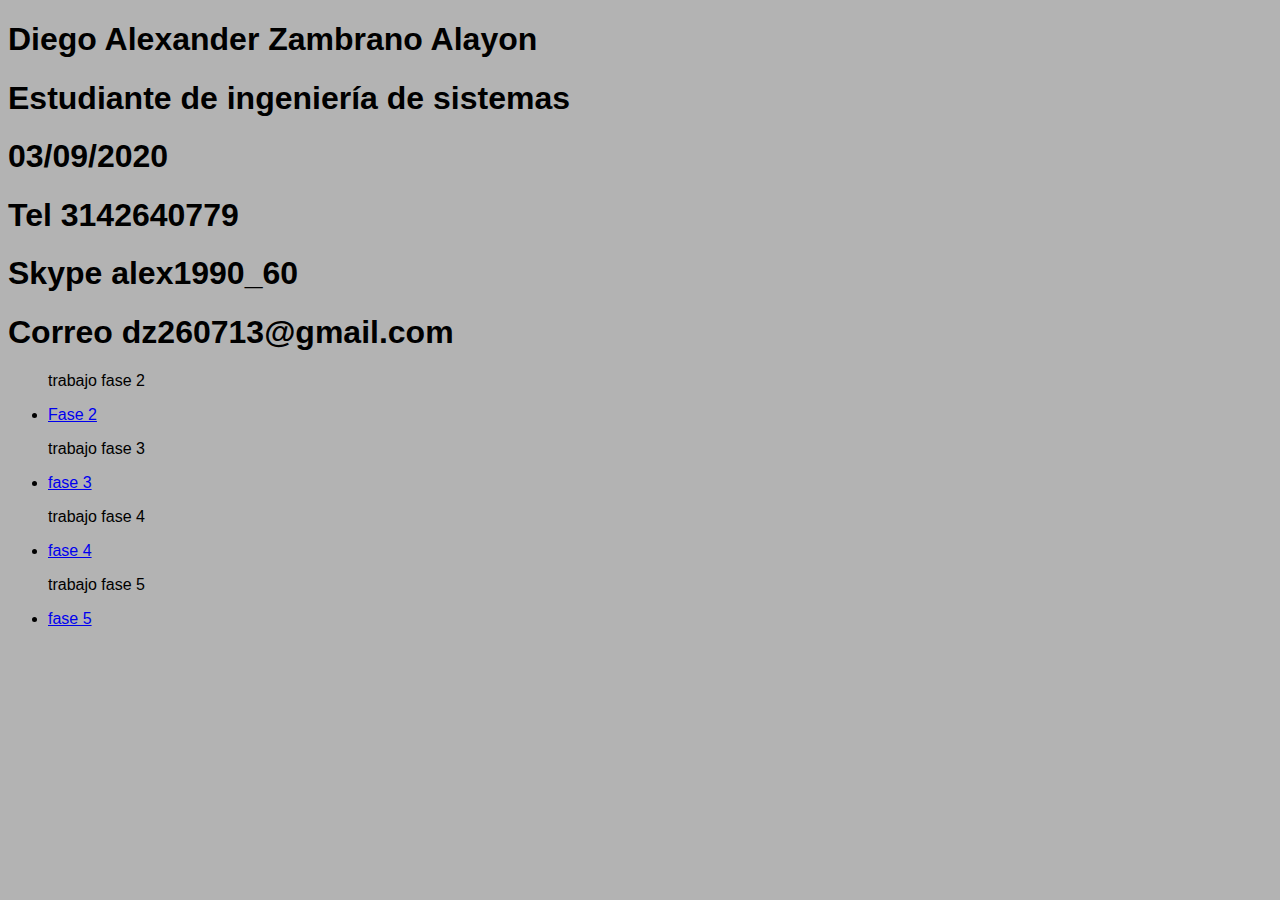
<file: index.html>
<!DOCTYPE html>
<html lang="es">
<head>
    <meta charset="UTF-8">
    <meta name="viewport" content="width=device-width, initial-scale=1.0">
    <title>OVI Diseño De Sitios Web</title>
    <link rel="stylesheet" href="estilo_pag.css">
</head>
<body>

   <h1>Diego Alexander Zambrano Alayon </h1>
    <h1>Estudiante de ingeniería de sistemas</h1>
    <h1>03/09/2020</h1>
    <h1>Tel 3142640779 </h1>
    <h1>Skype alex1990_60 </h1>    
    <h1>Correo dz260713@gmail.com</h1>
    <nav>
        <ul>
            <p>trabajo fase 2</p>
            <li><a href="planing.html">Fase 2</a></li>
            <p>trabajo fase 3</p>
            <li><a href="inicio_pag.html">fase 3</a></li>
            <p>trabajo fase 4</p>
            <li><a href="inicio_pag.html">fase 4</a></li>
            <p>trabajo fase 5</p>
            <li><a href="inicio_pag.html">fase 5</a></li>
        </ul>
    </nav>
    
</html>
</file>
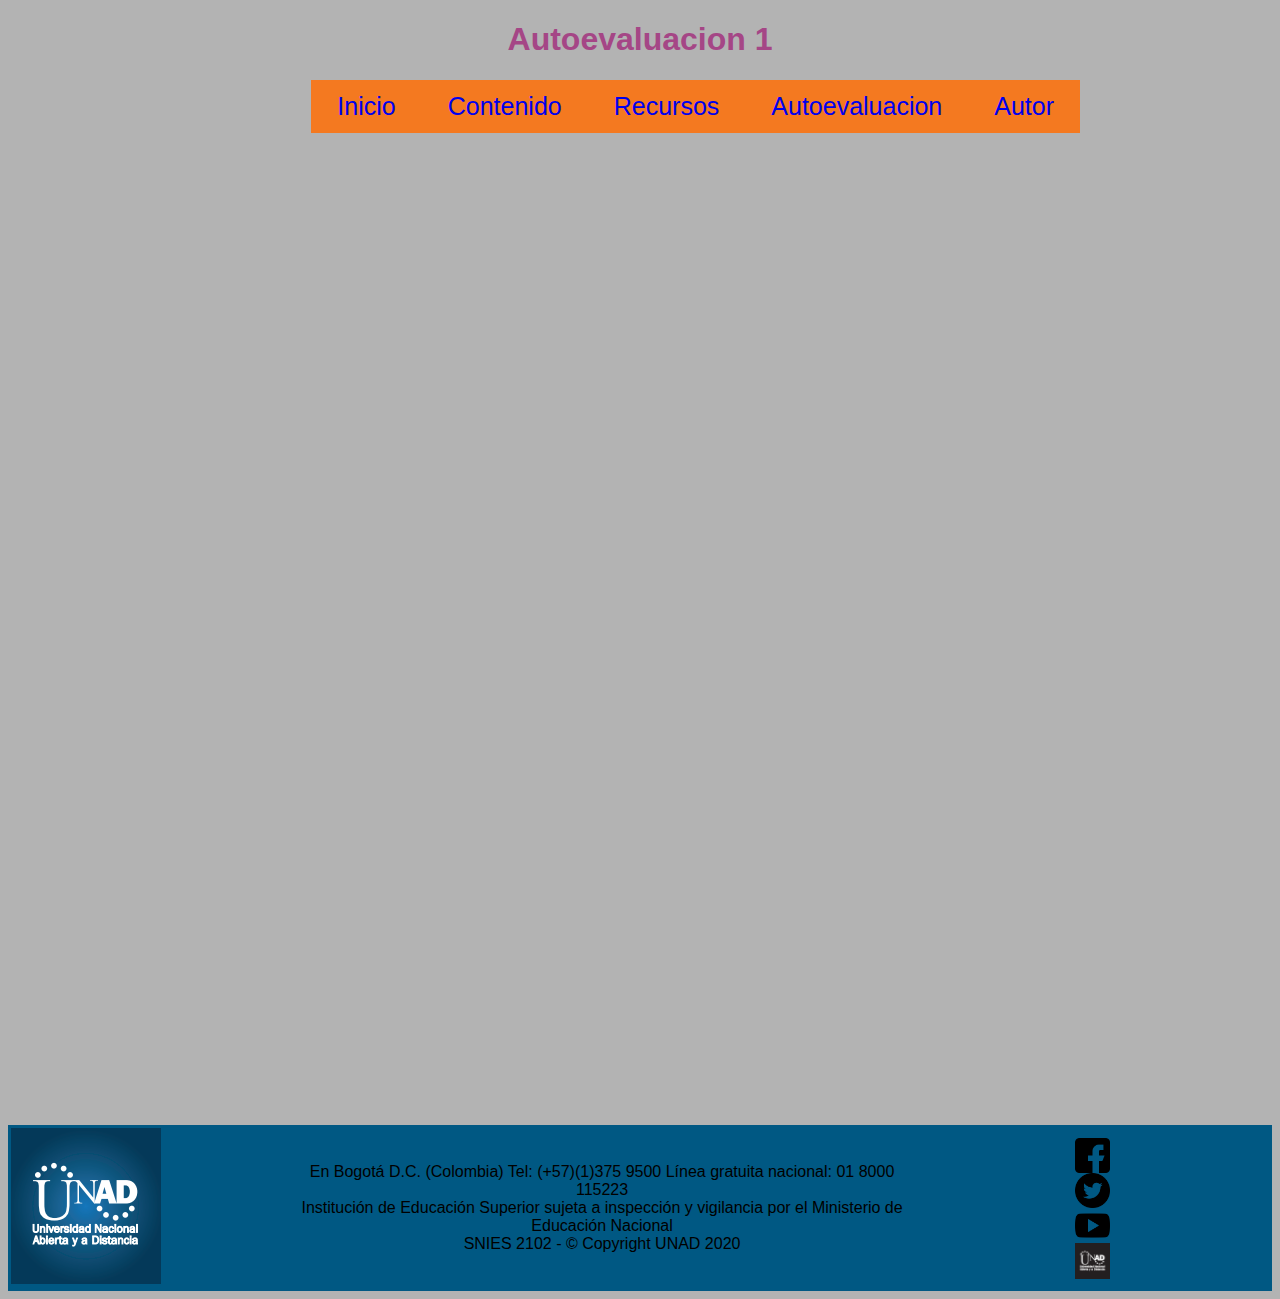
<file: autoevaluacion_1.html>
<!DOCTYPE html>
<html lang="es">
<head>
    <meta charset="UTF-8">
    <meta name="viewport" content="width=device-width, initial-scale=1.0">
    <title>Document</title>
    <link rel="stylesheet" href="estilo_pag.css">
</head>
<body>
    <h1 class="titulo">Autoevaluacion 1</h1>
    <div id="menu" >
        <ul class="menu">
            
              <li id= item class="menu"> <a href="inicio_pag.html">Inicio</a></li>
              <li id= item class="menu" >  <a href="#">Contenido</a>
            <ul id="menu_des">
                <li><a href="conceptos_css.html">CSS</a></li>
                <li><a href="conceptos_display.html">Display</a></li>
            </ul>
            </li>
              <li id= item class="menu" >   <a href="#">Recursos</a>
              <ul id="menu_des">
                <li><a href="recursos_css.html">CSS</a></li>
                <li><a href="recursos_display.html">Display</a></li>
            </ul>
        </li>
              <li id= item class="menu" >  <a href="#">Autoevaluacion</a>
              <ul id="menu_des">
                <li><a href="autoevaluacion_1.html">Autoevaluacion</a></li>
                <li><a href="autoevaluacion_2.html">Autoevaluacion 2</a></li>
                <li><a href="evaluación_sitio.html">Evaluación Sitio</a></li>
            </ul>
        </li>
              <li id= item class="menu" >  <a href="Autor.html">Autor</a></li>
            
        </ul>
    </div>
     
    <br><br><b></b><br><br><br><br><br><br><br><br>
    <iframe width="795" height="690" frameborder="0" src="https://es.educaplay.com/juego/7702830-conocimientos_css_y_display.html"></iframe>
    <br><br><br><br><br><br><br>
    <footer style="background: #005883;"width=100%; height=50px; bottom=0; position=fixed;>
        <div>
            <table>
                <tr>
                <td>
             <img src="imagenes/Captura.PNG" alt="">
                </td>
                <td>
             <p class="foter_"> En Bogotá D.C. (Colombia) Tel: (+57)(1)375 9500  Línea gratuita nacional: 01 8000 115223
                 <br>
                Institución de Educación Superior sujeta a inspección y vigilancia por el Ministerio de Educación Nacional
                <br>
                SNIES 2102 - © Copyright UNAD 2020 </p>
                </td>
                <td class="foter_">
                    <a href="https://www.facebook.com/UniversidadUNAD"target="_blank" > <img src="imagenes/facebook.png" class="iconos" alt=""> </a>
                    <a href="https://twitter.com/UniversidadUNAD"target="_blank" > <img src="imagenes/gorjeo.png" class="iconos" alt=""> </a>
                    <a href="https://www.youtube.com/c/universidadunadTvUnadVirtual"target="_blank" > <img src="imagenes/youtube.png" class="iconos" alt=""> </a>
                    <a href="https://www.unad.edu.co/" target="_blank"> <img src="imagenes/sitio web.PNG" class="iconos" alt=""> </a>
                </td>
                </tr>
            </table>
            </div>
        </footer>  
</body>
</html>
</file>
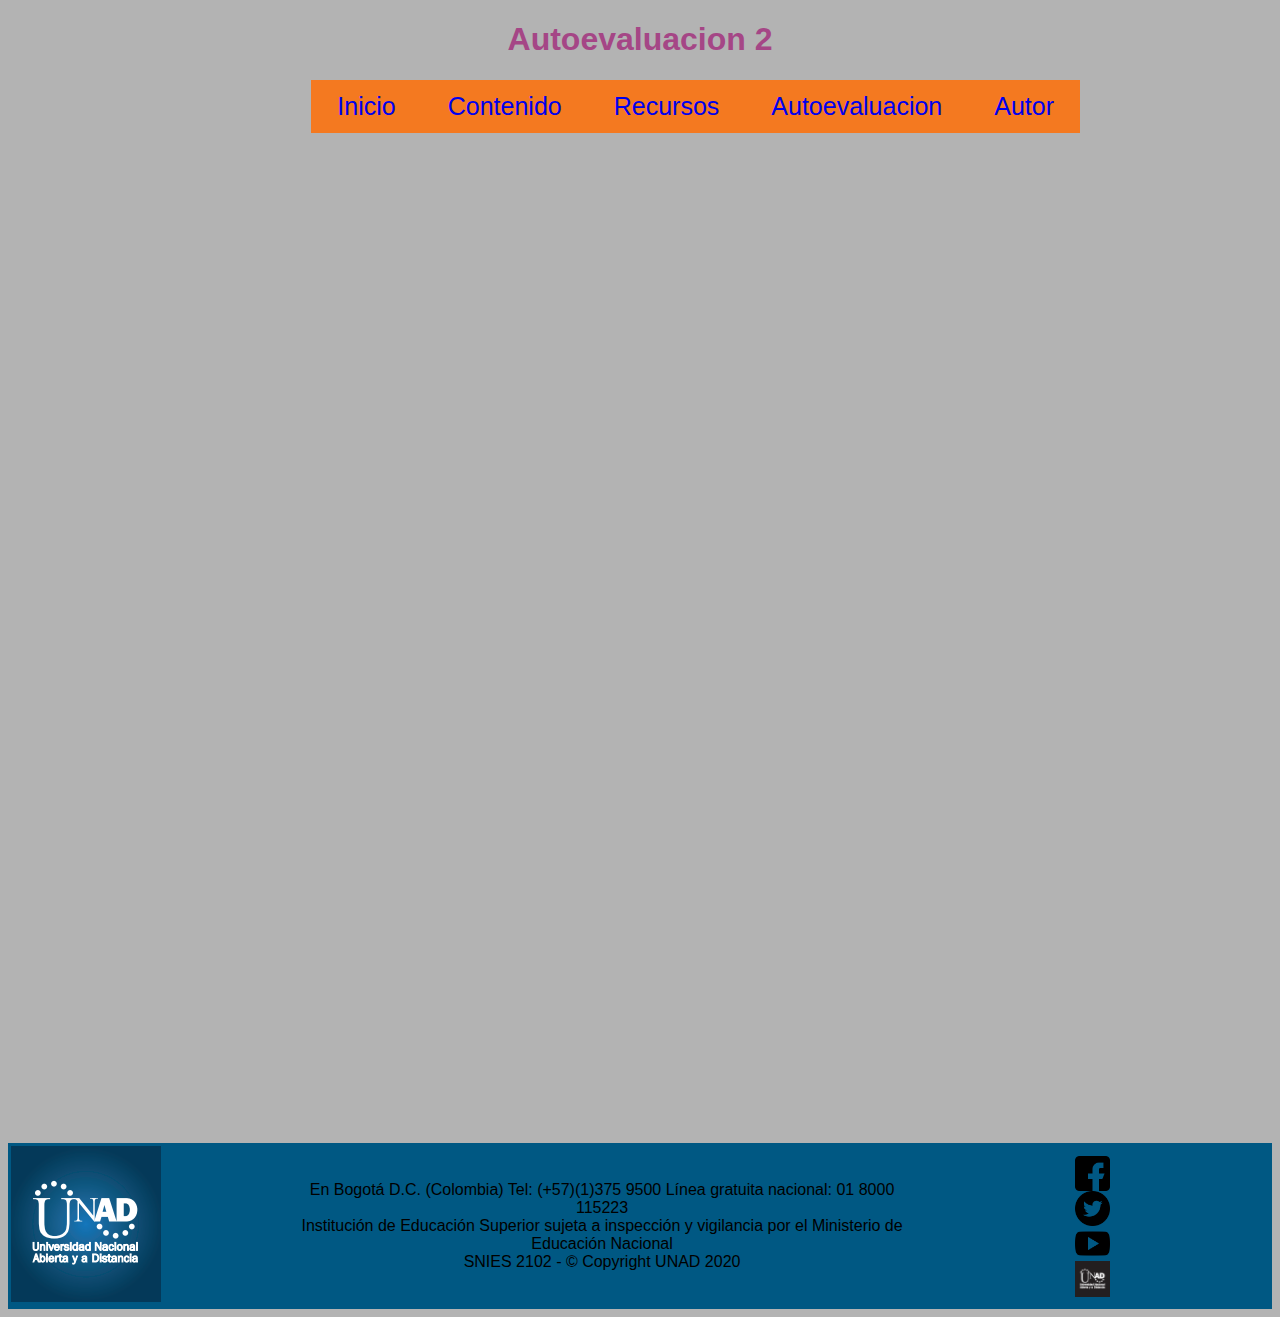
<file: autoevaluacion_2.html>
<!DOCTYPE html>
<html lang="es">
<head>
    <meta charset="UTF-8">
    <meta name="viewport" content="width=device-width, initial-scale=1.0">
    <title>Document</title>
    <link rel="stylesheet" href="estilo_pag.css">
</head>
<body>
    <h1 class="titulo">Autoevaluacion 2</h1>
    <div id="menu" >
        <ul class="menu">
            
              <li id= item class="menu"> <a href="inicio_pag.html">Inicio</a></li>
              <li id= item class="menu" >  <a href="#">Contenido</a>
            <ul id="menu_des">
                <li><a href="conceptos_css.html">CSS</a></li>
                <li><a href="conceptos_display.html">Display</a></li>
            </ul>
            </li>
              <li id= item class="menu" >   <a href="#">Recursos</a>
              <ul id="menu_des">
                <li><a href="recursos_css.html">CSS</a></li>
                <li><a href="recursos_display.html">Display</a></li>
            </ul>
        </li>
              <li id= item class="menu" >  <a href="#">Autoevaluacion</a>
              <ul id="menu_des">
                <li><a href="autoevaluacion_1.html">Autoevaluacion</a></li>
                <li><a href="autoevaluacion_2.html">Autoevaluacion 2</a></li>
                <li><a href="evaluación_sitio.html">Evaluación Sitio</a></li>
            </ul>
        </li>
              <li id= item class="menu" >  <a href="Autor.html">Autor</a></li>
            
        </ul>
    </div> <br><br><br><br><br><br><br><br><br><br><br>
 
 
    <iframe width="795" height="690" frameborder="0" src="https://es.educaplay.com/juego/7701232-conocimientos_css_y_display.html"></iframe>
 
    
<br><br><b></b><br><br><br><br><br>
<footer style="background: #005883;"width=100%; height=50px; bottom=0; position=fixed;>
    <div>
        <table>
            <tr>
            <td>
         <img src="imagenes/Captura.PNG" alt="">
            </td>
            <td>
         <p class="foter_"> En Bogotá D.C. (Colombia) Tel: (+57)(1)375 9500  Línea gratuita nacional: 01 8000 115223
             <br>
            Institución de Educación Superior sujeta a inspección y vigilancia por el Ministerio de Educación Nacional
            <br>
            SNIES 2102 - © Copyright UNAD 2020 </p>
            </td>
            <td class="foter_">
                <a href="https://www.facebook.com/UniversidadUNAD"target="_blank" > <img src="imagenes/facebook.png" class="iconos" alt=""> </a>
                <a href="https://twitter.com/UniversidadUNAD"target="_blank" > <img src="imagenes/gorjeo.png" class="iconos" alt=""> </a>
                <a href="https://www.youtube.com/c/universidadunadTvUnadVirtual"target="_blank" > <img src="imagenes/youtube.png" class="iconos" alt=""> </a>
                <a href="https://www.unad.edu.co/ "target="_blank" > <img src="imagenes/sitio web.PNG" class="iconos" alt=""> </a>
            </td>
            </tr>
        </table>
        </div>
    </footer>  
</body>
</html>
</file>
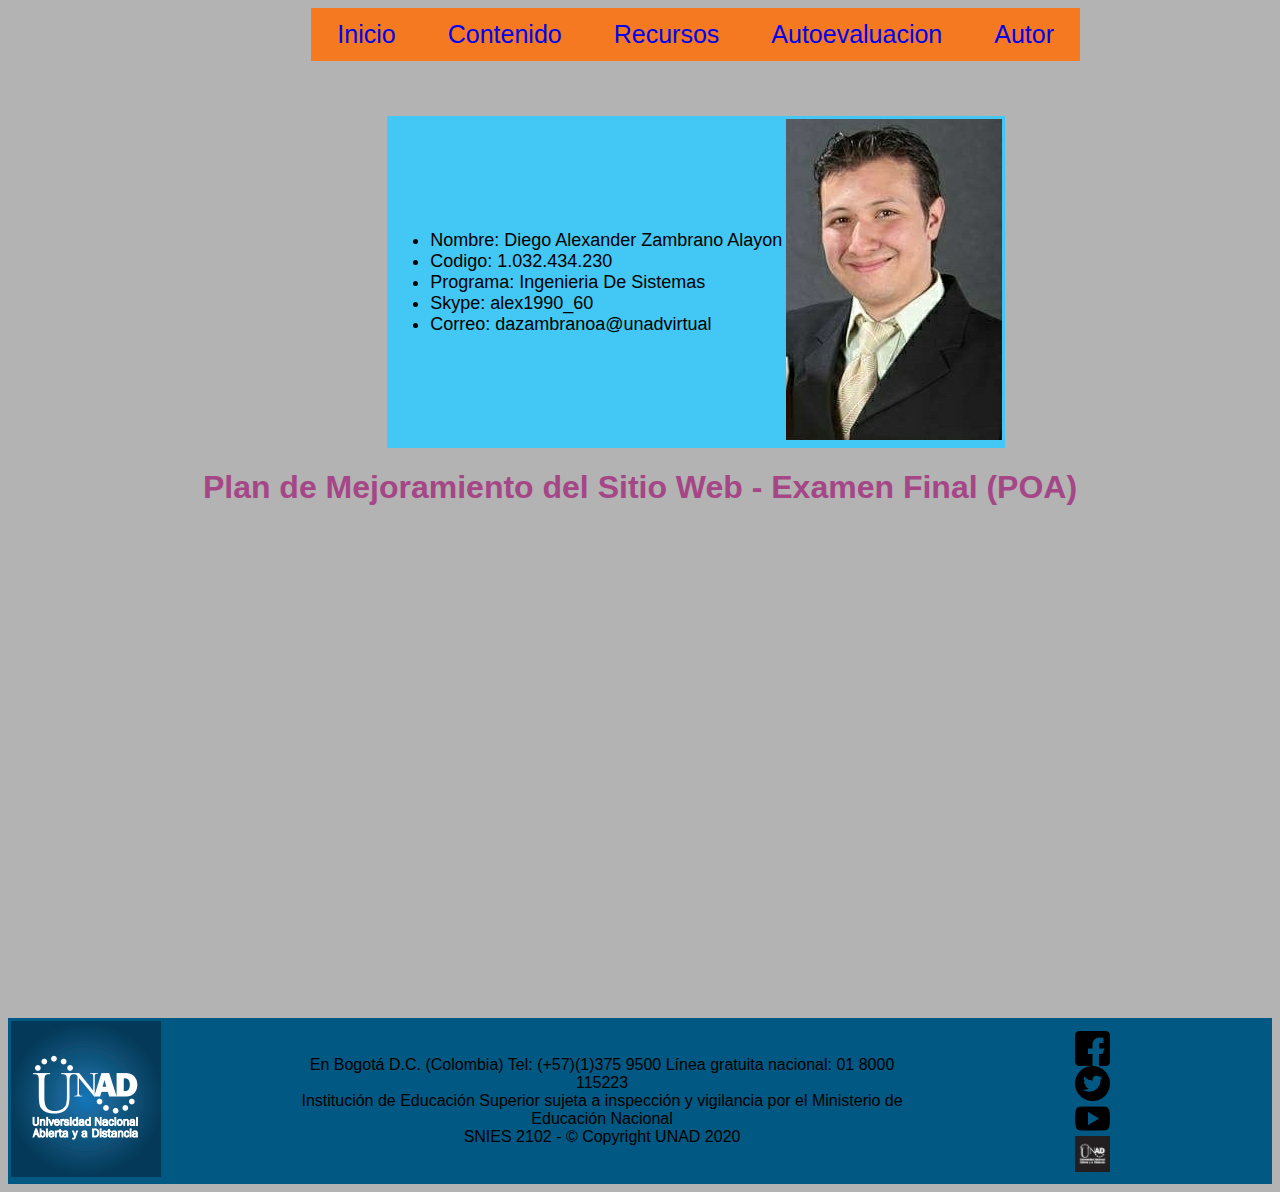
<file: Autor.html>
<!DOCTYPE html>
<html lang="es">
<head>
    <meta charset="UTF-8">
    <meta name="viewport" content="width=device-width, initial-scale=1.0">
    <title>Document</title>
    <link rel="stylesheet" href="estilo_pag.css">
</head>
<body>
    <div id="menu" >
        <ul class="menu">
            
              <li id= item class="menu"> <a href="inicio_pag.html">Inicio</a></li>
              <li id= item class="menu" >  <a href="#">Contenido</a>
            <ul id="menu_des">
                <li><a href="conceptos_css.html">CSS</a></li>
                <li><a href="conceptos_display.html">Display</a></li>
            </ul>
            </li>
              <li id= item class="menu" >   <a href="#">Recursos</a>
              <ul id="menu_des">
                <li><a href="recursos_css.html">CSS</a></li>
                <li><a href="recursos_display.html">Display</a></li>
            </ul>
        </li>
              <li id= item class="menu" >  <a href="#">Autoevaluacion</a>
              <ul id="menu_des">
                <li><a href="autoevaluacion_1.html">Autoevaluacion</a></li>
                <li><a href="autoevaluacion_2.html">Autoevaluacion 2</a></li>
                <li><a href="evaluación_sitio.html">Evaluación Sitio</a></li>
            </ul>
        </li>
              <li id= item class="menu" >  <a href="Autor.html">Autor</a></li>
            
        </ul>
    </div>
    <br><br><br><br><br><br>
    <table class="autor_">
        <tr>
            <td >
                <ul>
                <li>Nombre: Diego Alexander Zambrano Alayon</li>
                <li>Codigo: 1.032.434.230</li>
                <li>Programa: Ingenieria De Sistemas</li>
                <li>Skype: alex1990_60</li>
                <li>Correo: dazambranoa@unadvirtual</li>
                </ul>
            </td>
            <td style="margin: 10%;">
                <img src="imagenes/IMG_20170831_184248.jpg" alt="">
            </td>
        </tr>
    </table>
    <div>
        <h1 class="titulo">Plan de Mejoramiento del Sitio Web - Examen Final (POA)        </h1>
        <iframe width="560" height="315" src="https://www.youtube.com/embed/1MTJbFS1qys" frameborder="0" allow="accelerometer; autoplay; clipboard-write; encrypted-media; gyroscope; picture-in-picture" allowfullscreen></iframe>
    </div>
    <br>
    <br>
    <br>
    <br>
    <br>
    <br>
    <footer style="background: #005883;"width=100%; height=50px; bottom=0; position=fixed;>
        <div>
            <table>
                <tr>
                <td>
             <img src="imagenes/Captura.PNG" alt="">
                </td>
                <td>
             <p class="foter_"> En Bogotá D.C. (Colombia) Tel: (+57)(1)375 9500  Línea gratuita nacional: 01 8000 115223
                 <br>
                Institución de Educación Superior sujeta a inspección y vigilancia por el Ministerio de Educación Nacional
                <br>
                SNIES 2102 - © Copyright UNAD 2020 </p>
                </td>
                <td class="foter_">
                    <a href="https://www.facebook.com/UniversidadUNAD" target="_blank" > <img src="imagenes/facebook.png" class="iconos" alt=""> </a>
                    <a href="https://twitter.com/UniversidadUNAD"target="_blank" > <img src="imagenes/gorjeo.png" class="iconos" alt=""> </a>
                    <a href="https://www.youtube.com/c/universidadunadTvUnadVirtual"target="_blank" > <img src="imagenes/youtube.png" class="iconos" alt=""> </a>
                    <a href="https://www.unad.edu.co/"target="_blank" > <img src="imagenes/sitio web.PNG" class="iconos" alt=""> </a>
                </td>
                </tr>
            </table>
            </div>
        </footer>  
    </body>
</html>
</file>
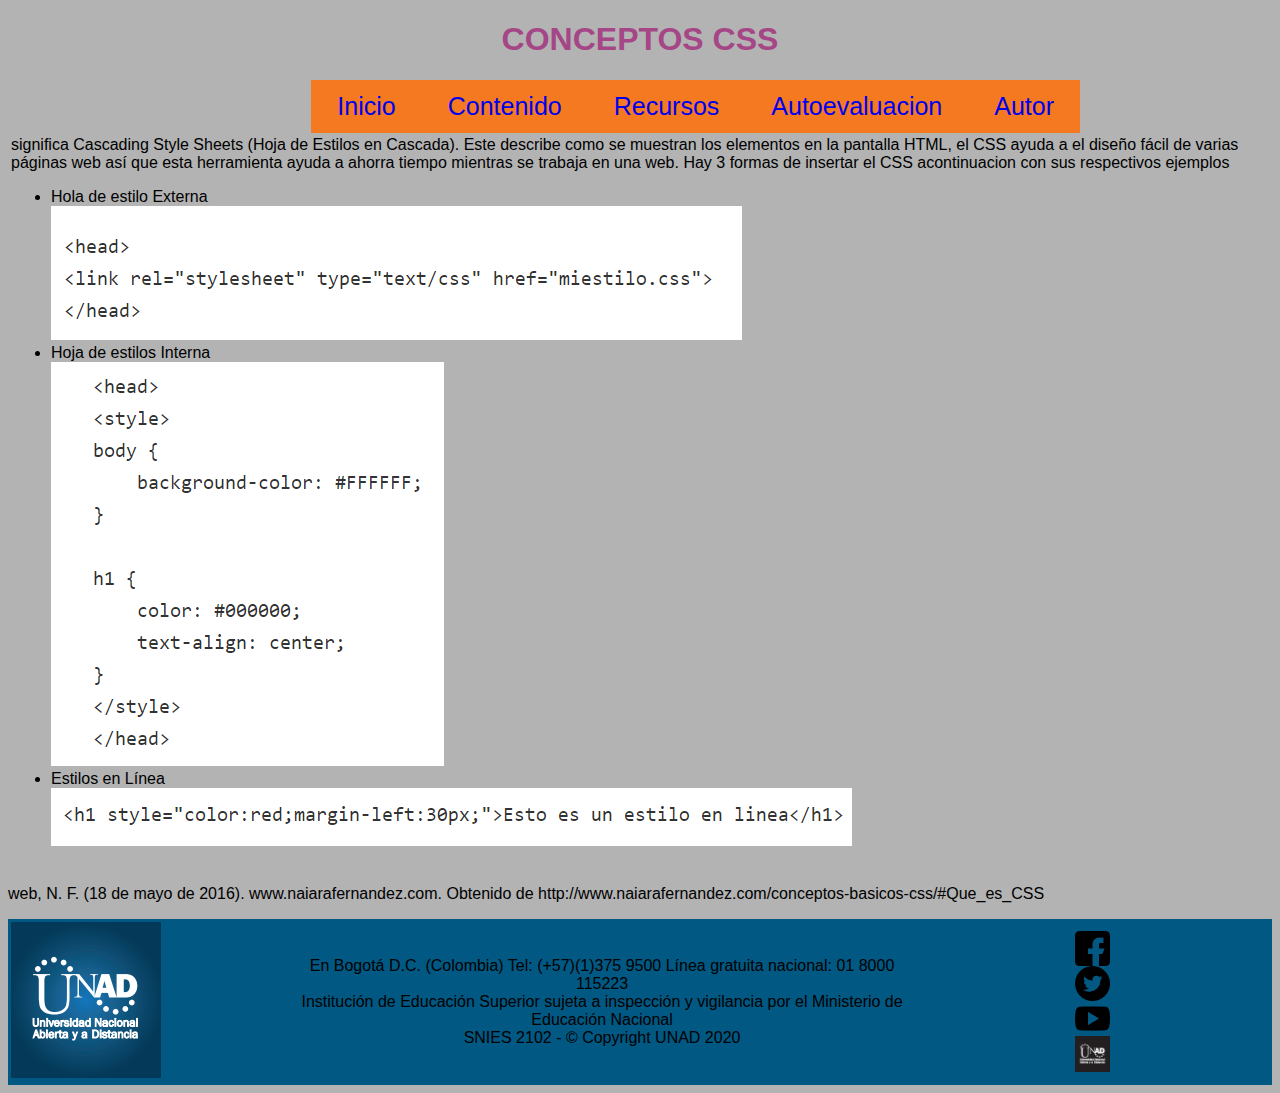
<file: conceptos_css.html>
<!DOCTYPE html>
<html lang="es">
<head>
    <meta charset="UTF-8">
    <meta name="viewport" content="width=device-width, initial-scale=1.0">
    <title>Document</title>
    <link rel="stylesheet" href="estilo_pag.css">    
</head>
<body>
    <h1 class="titulo">CONCEPTOS CSS</h1>
    
    <div id="menu" >
        <ul class="menu">
            
              <li id= item class="menu"> <a href="inicio_pag.html">Inicio</a></li>
              <li id= item class="menu" >  <a href="#">Contenido</a>
            <ul id="menu_des">
                <li><a href="conceptos_css.html">CSS</a></li>
                <li><a href="conceptos_display.html">Display</a></li>
            </ul>
            </li>
              <li id= item class="menu" >   <a href="#">Recursos</a>
              <ul id="menu_des">
                <li><a href="recursos_css.html">CSS</a></li>
                <li><a href="recursos_display.html">Display</a></li>
            </ul>
        </li>
              <li id= item class="menu" >  <a href="#">Autoevaluacion</a>
              <ul id="menu_des">
                <li><a href="autoevaluacion_1.html">Autoevaluacion</a></li>
                <li><a href="autoevaluacion_2.html">Autoevaluacion 2</a></li>
                <li><a href="evaluación_sitio.html">Evaluación Sitio</a></li>
            </ul>
        </li>
              <li id= item class="menu" >  <a href="Autor.html">Autor</a></li>
            
        </ul>
    </div>
    
    <br>
    <table>
        <tr>
            <td>significa Cascading Style Sheets (Hoja de Estilos en Cascada). Este describe como se muestran los elementos en la pantalla HTML, el CSS ayuda a el diseño fácil de varias páginas web así que esta herramienta ayuda a ahorra tiempo mientras se trabaja en una web.
                Hay 3 formas de insertar el CSS acontinuacion con sus respectivos ejemplos
                <ul>
                <li> Hola de estilo Externa
                    <br>
                <img src="imagenes/externa.PNG" alt=""> </li> 
                <li>Hoja de estilos Interna
                    <br>
                    <img src="imagenes/estilo interna.PNG" alt="">
                </li> 
                <li> Estilos en Línea
                    <br>
                    <img src="imagenes/estilo en linea.PNG" alt="">
                </li>
                </ul> 
                </td>
            </tr>
    </table>
    <p>web, N. F. (18 de mayo de 2016). www.naiarafernandez.com. Obtenido de http://www.naiarafernandez.com/conceptos-basicos-css/#Que_es_CSS

    </p>
    <footer style="background: #005883;"width=100%; height=50px; bottom=0; position=fixed;>
        <div>
            <table>
                <tr>
                <td>
             <img src="imagenes/Captura.PNG" alt="">
                </td>
                <td>
             <p class="foter_"> En Bogotá D.C. (Colombia) Tel: (+57)(1)375 9500  Línea gratuita nacional: 01 8000 115223
                 <br>
                Institución de Educación Superior sujeta a inspección y vigilancia por el Ministerio de Educación Nacional
                <br>
                SNIES 2102 - © Copyright UNAD 2020 </p>
                </td>
                <td class="foter_">
                    <a href="https://www.facebook.com/UniversidadUNAD"target="_blank" > <img src="imagenes/facebook.png" class="iconos" alt=""> </a>
                    <a href="https://twitter.com/UniversidadUNAD"target="_blank" > <img src="imagenes/gorjeo.png" class="iconos" alt=""> </a>
                    <a href="https://www.youtube.com/c/universidadunadTvUnadVirtual"target="_blank" > <img src="imagenes/youtube.png" class="iconos" alt=""> </a>
                    <a href="https://www.unad.edu.co/"target="_blank" > <img src="imagenes/sitio web.PNG" class="iconos" alt=""> </a>
                </td>
                </tr>
            </table>
            </div>
        </footer>  
    
</body>
</html>
</file>
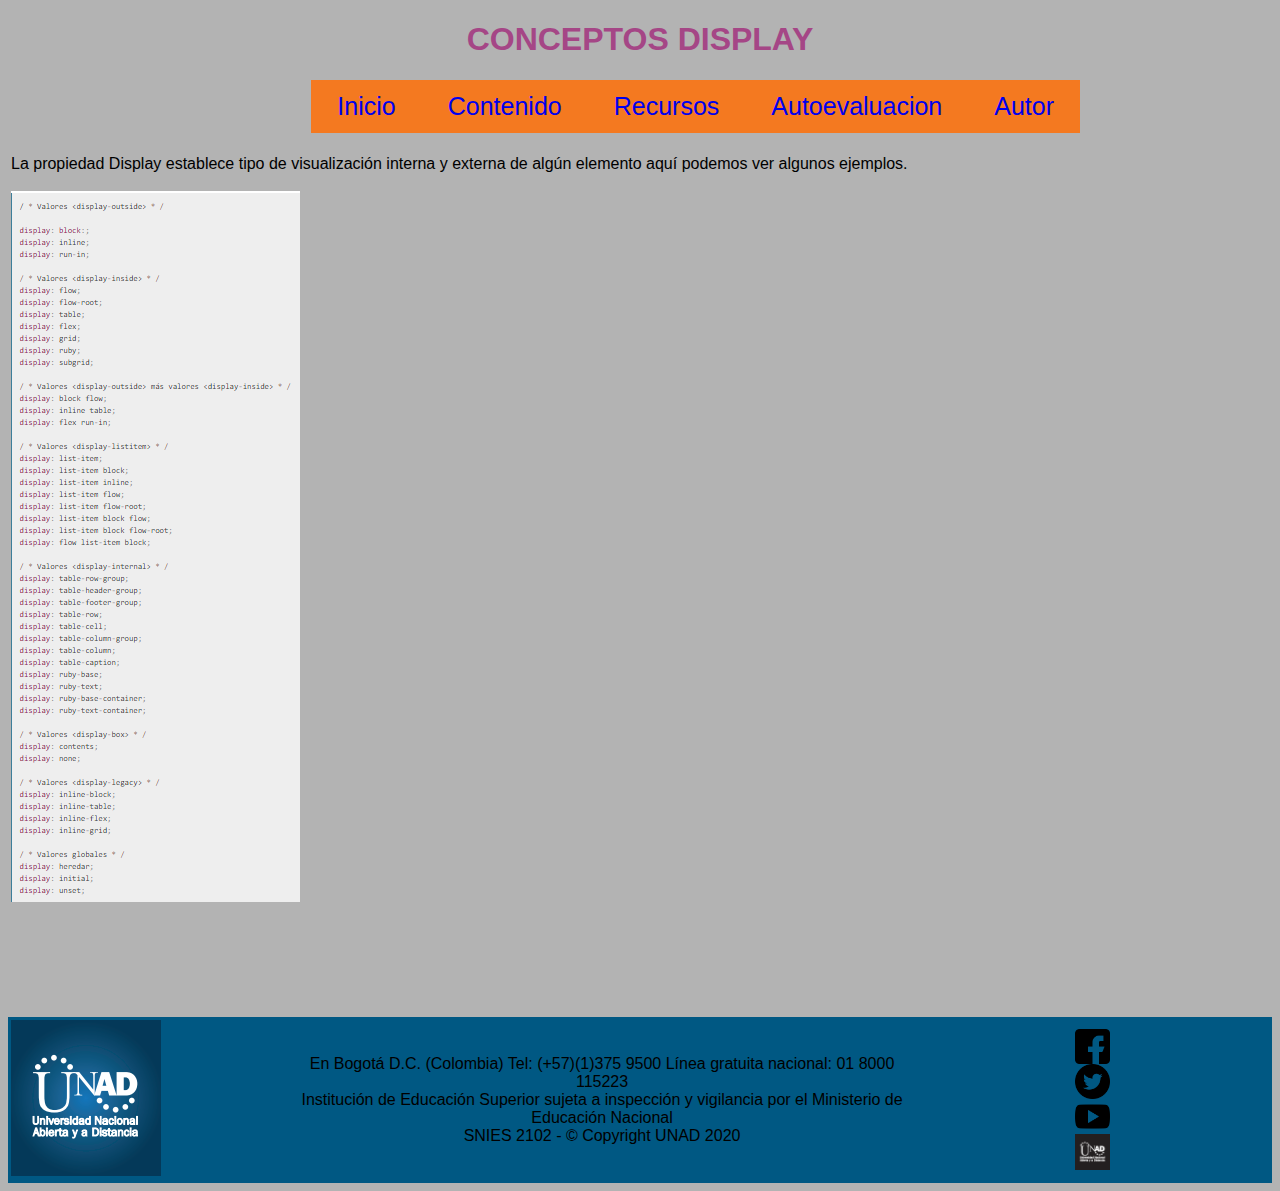
<file: conceptos_display.html>
<!DOCTYPE html>
<html lang="es">
<head>
    <meta charset="UTF-8">
    <meta name="viewport" content="width=device-width, initial-scale=1.0">
    <title>Document</title>
    <link rel="stylesheet" href="estilo_pag.css">
</head>
<body>
    <h1 class="titulo">CONCEPTOS DISPLAY</h1>
    <div id="menu" >
        <ul class="menu">
            
              <li id= item class="menu"> <a href="inicio_pag.html">Inicio</a></li>
              <li id= item class="menu" >  <a href="#">Contenido</a>
            <ul id="menu_des">
                <li><a href="conceptos_css.html">CSS</a></li>
                <li><a href="conceptos_display.html">Display</a></li>
            </ul>
            </li>
              <li id= item class="menu" >   <a href="#">Recursos</a>
              <ul id="menu_des">
                <li><a href="recursos_css.html">CSS</a></li>
                <li><a href="recursos_display.html">Display</a></li>
            </ul>
        </li>
              <li id= item class="menu" >  <a href="#">Autoevaluacion</a>
              <ul id="menu_des">
                <li><a href="autoevaluacion_1.html">Autoevaluacion</a></li>
                <li><a href="autoevaluacion_2.html">Autoevaluacion 2</a></li>
                <li><a href="evaluación_sitio.html">Evaluación Sitio</a></li>
            </ul>
        </li>
              <li id= item class="menu" >  <a href="Autor.html">Autor</a></li>
            
        </ul>
    </div>
    <br><br><br>
    <table>
        <tr>
            <td>
                La propiedad Display establece tipo de visualización interna y externa de algún elemento aquí podemos ver algunos ejemplos.
                <br>
                <br>

                <img src="imagenes/Captura display.PNG" alt="Valores Display">
                <br>
                
            </td>
            <br>      

        </tr>
    </table>
    <br>
    <br>
    <br>
    <br>
    <br>
    <br>
    <footer style="background: #005883;"width=100%; height=50px; bottom=0; position=fixed;>
        <div>
            <table>
                <tr>
                <td>
             <img src="imagenes/Captura.PNG" alt="">
                </td>
                <td>
             <p class="foter_"> En Bogotá D.C. (Colombia) Tel: (+57)(1)375 9500  Línea gratuita nacional: 01 8000 115223
                 <br>
                Institución de Educación Superior sujeta a inspección y vigilancia por el Ministerio de Educación Nacional
                <br>
                SNIES 2102 - © Copyright UNAD 2020 </p>
                </td>
                <td class="foter_">
                    <a href="https://www.facebook.com/UniversidadUNAD"target="_blank" > <img src="imagenes/facebook.png" class="iconos" alt=""> </a>
                    <a href="https://twitter.com/UniversidadUNAD"target="_blank" > <img src="imagenes/gorjeo.png" class="iconos" alt=""> </a>
                    <a href="https://www.youtube.com/c/universidadunadTvUnadVirtual"target="_blank" > <img src="imagenes/youtube.png" class="iconos" alt=""> </a>
                    <a href="https://www.unad.edu.co/"target="_blank" > <img src="imagenes/sitio web.PNG" class="iconos" alt=""> </a>
                </td>
                </tr>
            </table>
            </div>
        </footer>  
</body>
</html>
</file>
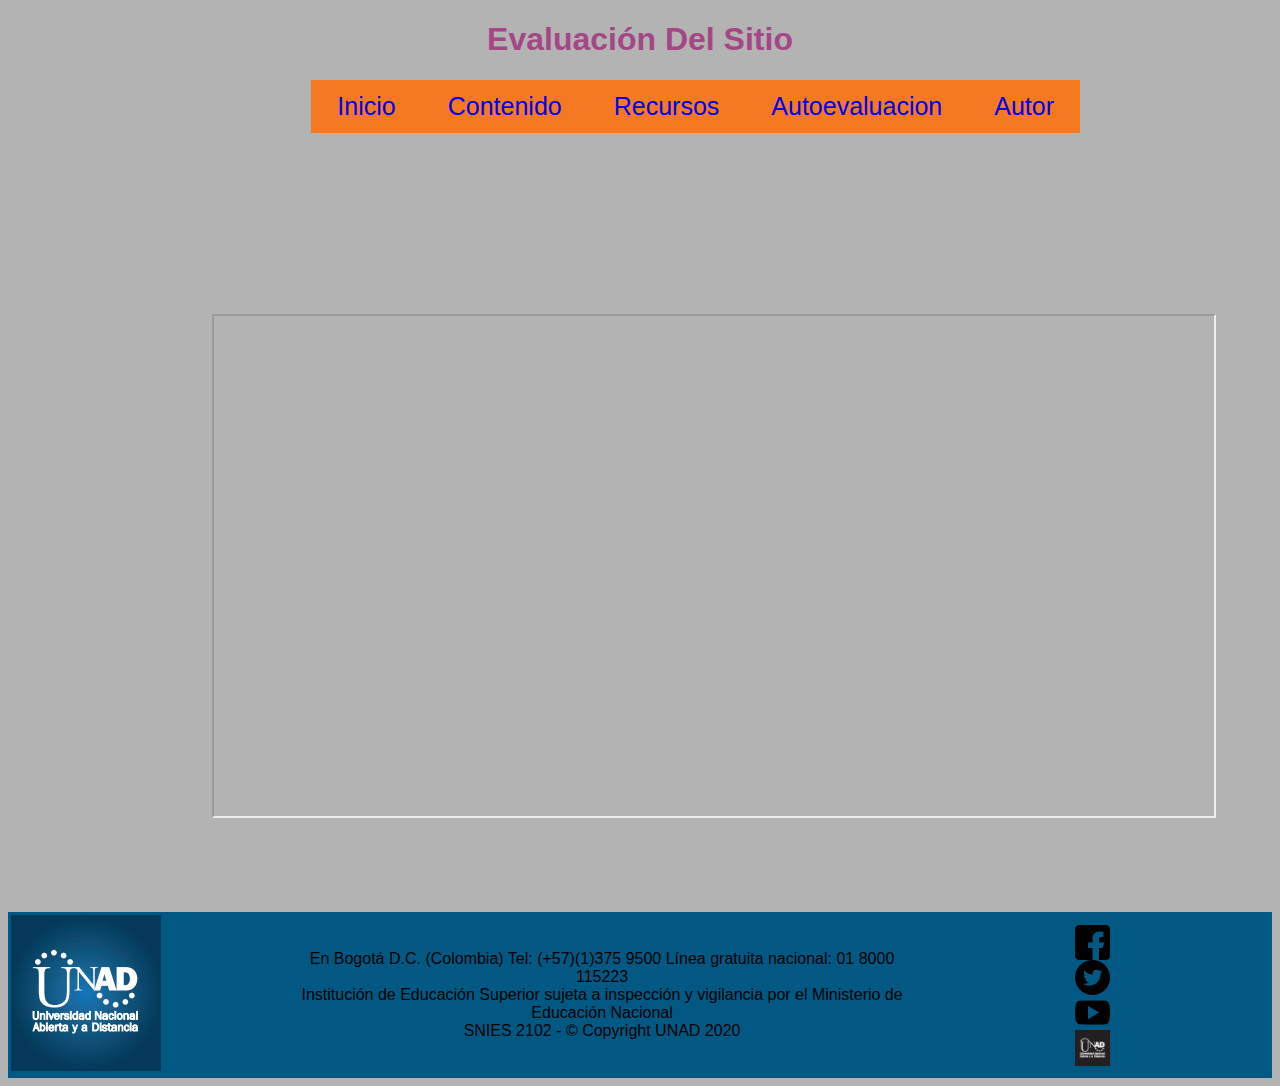
<file: evaluación_sitio.html>
<!DOCTYPE html>
<html lang="en">
<head>
    <meta charset="UTF-8">
    <meta name="viewport" content="width=device-width, initial-scale=1.0">
    <title>OVI Diseño De Sitios Web</title>
    <link rel="stylesheet" href="estilo_pag.css">
</head>
<body>
    <h1 class="titulo">Evaluación Del Sitio </h1> 
    <div id="menu" >
        <ul class="menu">
            
              <li id= item class="menu"> <a href="inicio_pag.html">Inicio</a></li>
              <li id= item class="menu" >  <a href="#">Contenido</a>
            <ul id="menu_des">
                <li><a href="conceptos_css.html">CSS</a></li>
                <li><a href="conceptos_display.html">Display</a></li>
            </ul>
            </li>
              <li id= item class="menu" >   <a href="#">Recursos</a>
              <ul id="menu_des">
                <li><a href="recursos_css.html">CSS</a></li>
                <li><a href="recursos_display.html">Display</a></li>
            </ul>
        </li>
              <li id= item class="menu" >  <a href="#">Autoevaluacion</a>
              <ul id="menu_des">
                <li><a href="autoevaluacion_1.html">Autoevaluacion</a></li>
                <li><a href="autoevaluacion_2.html">Autoevaluacion 2</a></li>
                <li><a href="evaluación_sitio.html">Evaluación Sitio</a></li>
            </ul>
        </li>
              <li id= item class="menu" >  <a href="Autor.html">Autor</a></li>
            
        </ul>
        <br>
        <br>
        <br>
        <br>
        <br>
        <br>
      
           
  
            <iframe class="pdfs" src="imagenes/Matriz-EvalSite_Diego_Zambrano.pdf" width="1000" height="500"  frameborder="1"></iframe>
    
       
      
        <br>
        <br>
        <br>
        <br>
        <br>
        <br>
    </div>
    <footer style="background: #005883;"width=100%; height=50px; bottom=0; position=fixed;>
        <div>
            <table>
                <tr>
                <td>
             <img src="imagenes/Captura.PNG" alt="">
                </td>
                <td>
             <p class="foter_"> En Bogotá D.C. (Colombia) Tel: (+57)(1)375 9500  Línea gratuita nacional: 01 8000 115223
                 <br>
                Institución de Educación Superior sujeta a inspección y vigilancia por el Ministerio de Educación Nacional
                <br>
                SNIES 2102 - © Copyright UNAD 2020 </p>
                </td>
                <td class="foter_">
                    <a href="https://www.facebook.com/UniversidadUNAD"target="_blank" > <img src="imagenes/facebook.png" class="iconos" alt=""> </a>
                    <a href="https://twitter.com/UniversidadUNAD"target="_blank" > <img src="imagenes/gorjeo.png" class="iconos" alt=""> </a>
                    <a href="https://www.youtube.com/c/universidadunadTvUnadVirtual"target="_blank" > <img src="imagenes/youtube.png" class="iconos" alt=""> </a>
                    <a href="https://www.unad.edu.co/"target="_blank" > <img src="imagenes/sitio web.PNG" class="iconos" alt=""> </a>
                </td>
                </tr>
            </table>
            </div>
        </footer>  
    
</body>
</html>
</file>
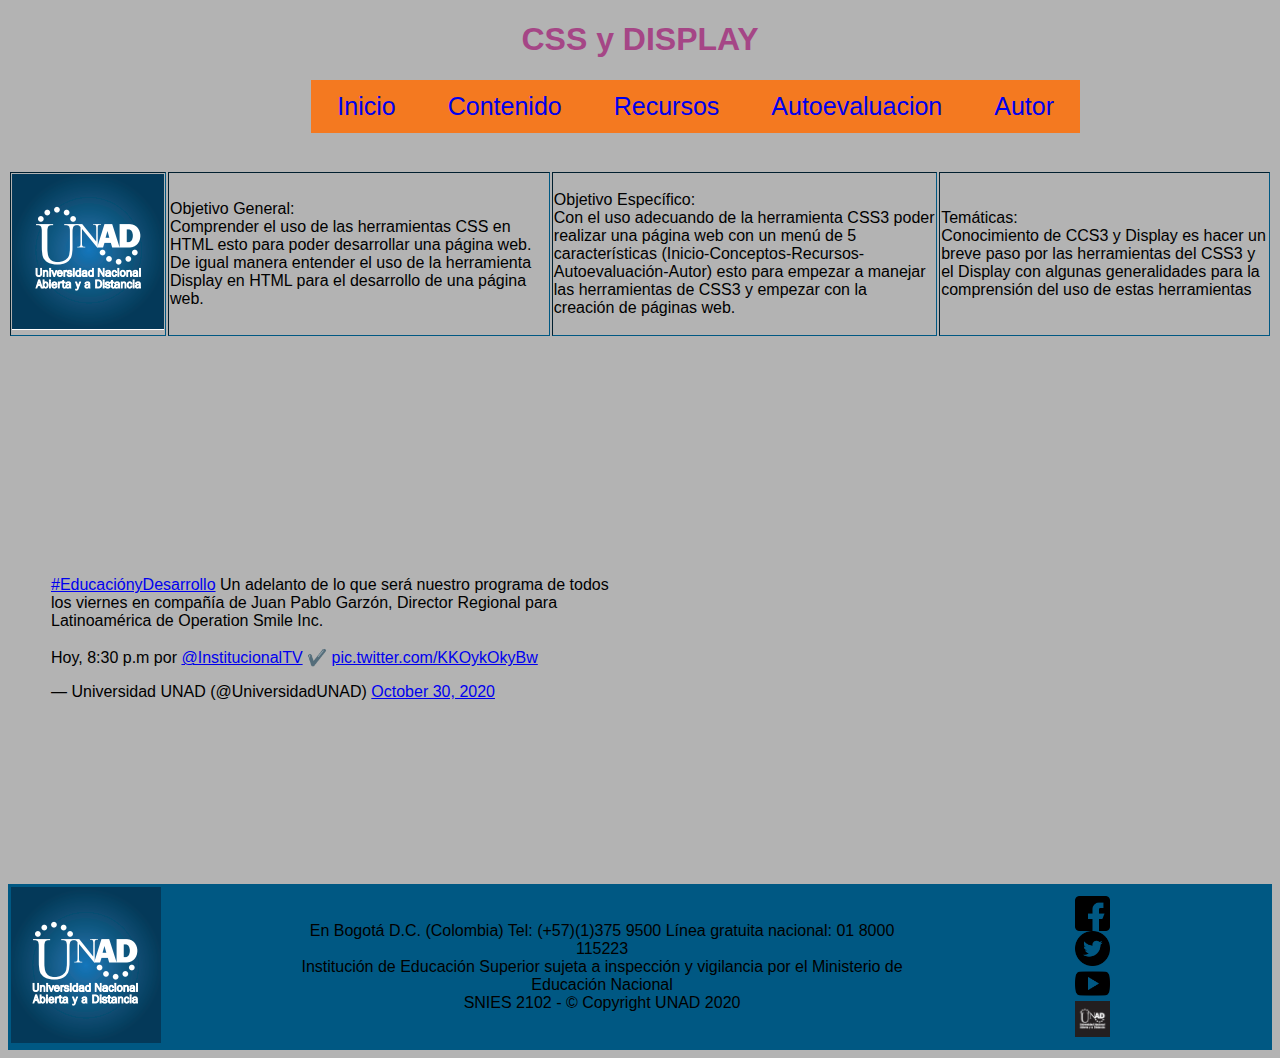
<file: inicio_pag.html>
<!DOCTYPE html>
<html lang="es">
<head>
    <meta charset="UTF-8">
    <meta name="viewport" content="width=device-width, initial-scale=1.0">
    <title>OVI Diseño De Sitios Web</title>
    <link rel="stylesheet" href="estilo_pag.css">
</head>
<body>
    
    <h1 class="titulo">CSS y DISPLAY </h1> 
        <div id="menu" >
            <ul class="menu">
                
                  <li id= item class="menu"> <a href="inicio_pag.html">Inicio</a></li>
                  <li id= item class="menu" >  <a href="#">Contenido</a>
                <ul id="menu_des">
                    <li><a href="conceptos_css.html">CSS</a></li>
                    <li><a href="conceptos_display.html">Display</a></li>
                </ul>
                </li>
                  <li id= item class="menu" >   <a href="#">Recursos</a>
                  <ul id="menu_des">
                    <li><a href="recursos_css.html">CSS</a></li>
                    <li><a href="recursos_display.html">Display</a></li>
                </ul>
            </li>
                  <li id= item class="menu" >  <a href="#">Autoevaluacion</a>
                  <ul id="menu_des">
                    <li><a href="autoevaluacion_1.html">Autoevaluacion</a></li>
                    <li><a href="autoevaluacion_2.html">Autoevaluacion 2</a></li>
                    <li><a href="evaluación_sitio.html">Evaluación Sitio</a></li>
                </ul>
            </li>
                  <li id= item class="menu" >  <a href="Autor.html">Autor</a></li>
                
            </ul>
        </div>
    <br><br>
    <table border=1 class="bordes" >
        <tr >
            <br><br><br>
            
            <td >
          <img src="imagenes/logo_UNAD.PNG" alt="logo_UNAD"> 
            </td >      
            <td width=35% >
                Objetivo General:<br>
                Comprender el uso de las herramientas CSS en HTML esto para poder desarrollar una página web.
                De igual manera entender el uso de la herramienta Display en HTML para el desarrollo de una página web. 
            </td>   
            <td width=35%>
                Objetivo Específico: <br>
                Con el uso adecuando de la herramienta CSS3 poder realizar una página web con un menú de 5 características
                 (Inicio-Conceptos-Recursos-Autoevaluación-Autor) esto para empezar a manejar las herramientas de CSS3
                y empezar con la <br> creación de páginas web.

            </td>
            <td width=35% >
                Temáticas: <br>
                Conocimiento de CCS3 y Display es hacer un breve paso por las herramientas del CSS3 y el Display con 
                algunas generalidades para la comprensión del uso de estas herramientas 
            </td>
        <tr>         
    </table>
    <br><br><br>
    <table>
        <tr>
            <td>
    <aside><blockquote class="twitter-tweet"><p lang="es" dir="ltr"><a href="https://twitter.com/hashtag/Educaci%C3%B3nyDesarrollo?src=hash&amp;ref_src=twsrc%5Etfw">#EducaciónyDesarrollo</a> Un adelanto de lo que será nuestro programa de todos los viernes en compañía de Juan Pablo Garzón, Director Regional para Latinoamérica de Operation Smile Inc.<br><br>Hoy, 8:30 p.m por <a href="https://twitter.com/InstitucionalTV?ref_src=twsrc%5Etfw">@InstitucionalTV</a> ✔️ <a href="https://t.co/KKOykOkyBw">pic.twitter.com/KKOykOkyBw</a></p>&mdash; Universidad UNAD (@UniversidadUNAD) <a href="https://twitter.com/UniversidadUNAD/status/1322197208935124992?ref_src=twsrc%5Etfw">October 30, 2020</a></blockquote> <script async src="https://platform.twitter.com/widgets.js" charset="utf-8"></script></aside>
            </td>
            <td>
     <iframe src="https://www.google.com/maps/embed?pb=!1m18!1m12!1m3!1d3976.979379272987!2d-74.11096998517931!3d4.5977166438219665!2m3!1f0!2f0!3f0!3m2!1i1024!2i768!4f13.1!3m3!1m2!1s0x8e3f993b2cd94705%3A0xe2d6a08b200ba0e!2sUNAD%20Jos%C3%A9%20Acevedo%20Y%20G%C3%B3mez!5e0!3m2!1ses!2sco!4v1605748474935!5m2!1ses!2sco" width="600" height="450" frameborder="0" style="border:0;" allowfullscreen="" aria-hidden="false" tabindex="0"></iframe>
            </td>    
        </tr>
    </table>
    <footer style="background: #005883;"width=100%; height=50px; bottom=0; position=fixed;>
    <div>
        <table>
            <tr>
            <td>
         <img src="imagenes/Captura.PNG" alt="">
            </td>
            <td>
         <p class="foter_"> En Bogotá D.C. (Colombia) Tel: (+57)(1)375 9500  Línea gratuita nacional: 01 8000 115223
             <br>
            Institución de Educación Superior sujeta a inspección y vigilancia por el Ministerio de Educación Nacional
            <br>
            SNIES 2102 - © Copyright UNAD 2020 </p>
            </td>
            <td class="foter_">
                <a href="https://www.facebook.com/UniversidadUNAD" target="_blank" > <img src="imagenes/facebook.png" class="iconos" _ alt=""> </a>
                <a href="https://twitter.com/UniversidadUNAD"target="_blank" > <img src="imagenes/gorjeo.png" class="iconos" alt=""> </a>
                <a href="https://www.youtube.com/c/universidadunadTvUnadVirtual"target="_blank" > <img src="imagenes/youtube.png" class="iconos" alt=""> </a>
                <a href="https://www.unad.edu.co/"target="_blank" > <img src="imagenes/sitio web.PNG" class="iconos" alt=""> </a>
            </td>
            </tr>
        </table>
        </div>
    </footer>  
</body>
</html>
</file>
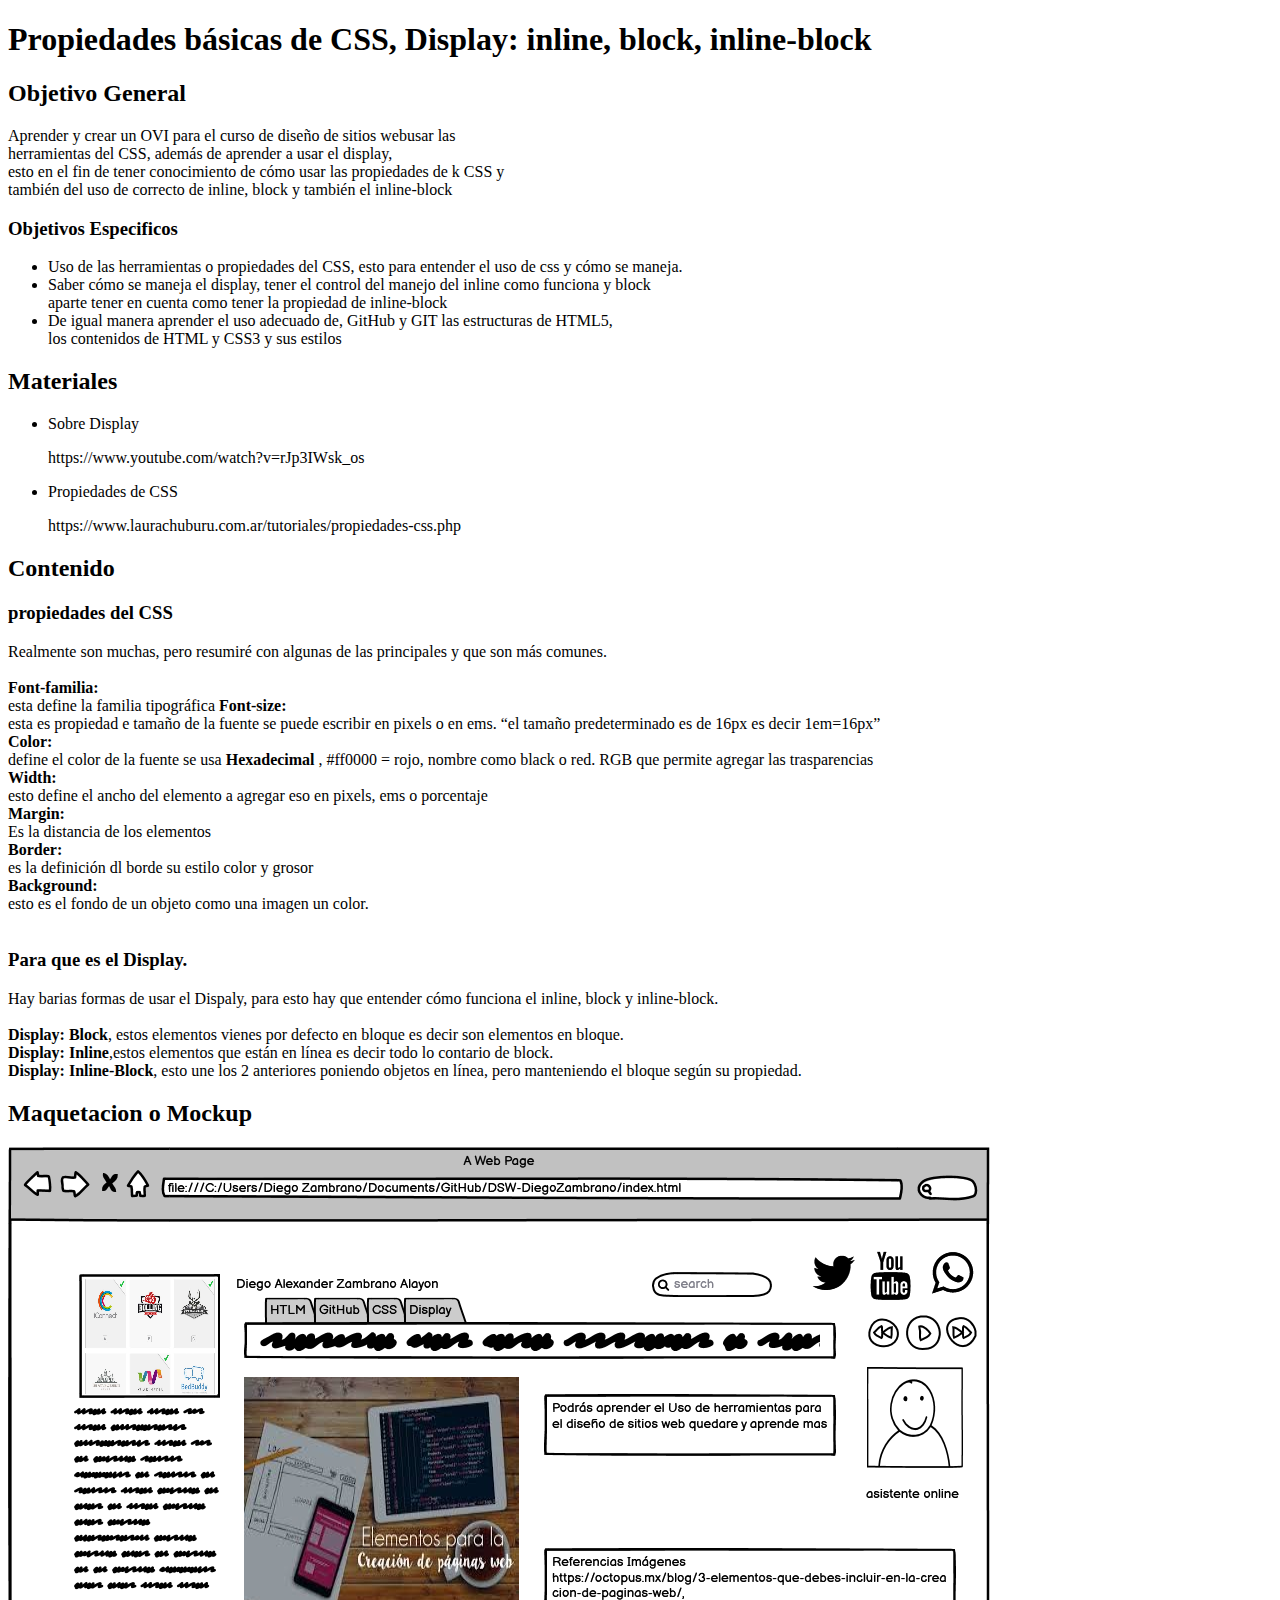
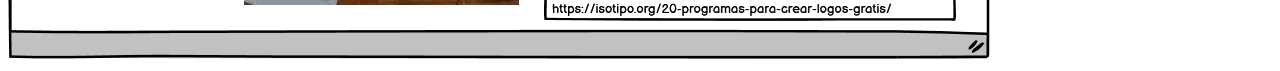
<file: planing.html>
<!DOCTYPE html>
<html lang="es">

<head>
    <meta name="viewport" content="width=device-width, initial-scale=1.0">
    <title>OVI Diseño De Sistemas</title>

    <head>


    <body>
        <h1>Propiedades básicas de CSS, Display: inline, block, inline-block</h1>

        <h2>Objetivo General</h2>
        <p>Aprender y crear un OVI para el curso de diseño de sitios webusar las
            <br> herramientas del CSS, además de aprender a usar el display,
            <br> esto en el fin de tener conocimiento de cómo usar las propiedades de k CSS y
            <br> también del uso de correcto de inline, block y también el inline-block</p>

        <h3>Objetivos Especificos</h3>
        <ul>
            <li> Uso de las herramientas o propiedades del CSS, esto para entender el uso de css y cómo se maneja.</li>
            <li> Saber cómo se maneja el display, tener el control del manejo del inline como funciona y block
                <br> aparte tener en cuenta como tener la propiedad de inline-block </li>
            <li> De igual manera aprender el uso adecuado de, GitHub y GIT las estructuras de HTML5,
                <br> los contenidos de HTML y CSS3 y sus estilos </li>
        </ul>

        <h2>Materiales</h2>
        <ul>
            <li>Sobre Display</li>
            <p> https://www.youtube.com/watch?v=rJp3IWsk_os</p>
            <li> Propiedades de CSS</li>
            <p> https://www.laurachuburu.com.ar/tutoriales/propiedades-css.php</p>
        </ul>
        <h2>Contenido</h2>
        <p>
        <h3>propiedades del CSS </h3>
        Realmente son muchas, pero resumiré con algunas de las principales y que son más comunes.
        <br>
        <br>
        <b>Font-familia:</b> 
        <br>esta define la familia tipográfica
        <b>Font-size:</b> 
        <br> esta es propiedad e tamaño de la fuente se puede escribir en pixels o en ems. “el tamaño
        predeterminado es de 16px es decir 1em=16px”
        <br> <b>Color:</b> 
        <br> define el color de la fuente se usa <b>Hexadecimal</b> , #ff0000 = rojo, nombre como black o red. RGB que
        permite agregar las trasparencias
        <br> <b>Width:</b>  
        <br> esto define el ancho del elemento a agregar eso en pixels, ems o porcentaje
        <br> <b> Margin:</b>
        <br> Es la distancia de los elementos
        <br> <b> Border:</b>
        <br> es la definición dl borde su estilo color y grosor
        <br><b> Background:</b>
        <br> esto es el fondo de un objeto como una imagen un color.
        <br>
        <br>
        <h3>Para que es el Display.</h3>
        Hay barias formas de usar el Dispaly, para esto hay que entender cómo funciona el inline, block y inline-block.
        <br>
        <br><b> Display: Block</b>, estos elementos vienes por defecto en bloque es decir son elementos en bloque. 
        <br><b>Display: Inline</b>,estos elementos que están en línea es decir todo lo contario de block.
        <br><b>Display: Inline-Block</b>, esto une los 2 anteriores poniendo objetos en línea, pero manteniendo el bloque según su propiedad. 
        </p>

        <h2>Maquetacion o Mockup </h2>
        <img src="imagenes/mockup1.png" alt="Maquetacion">
    <body>


 
    </html>
</file>
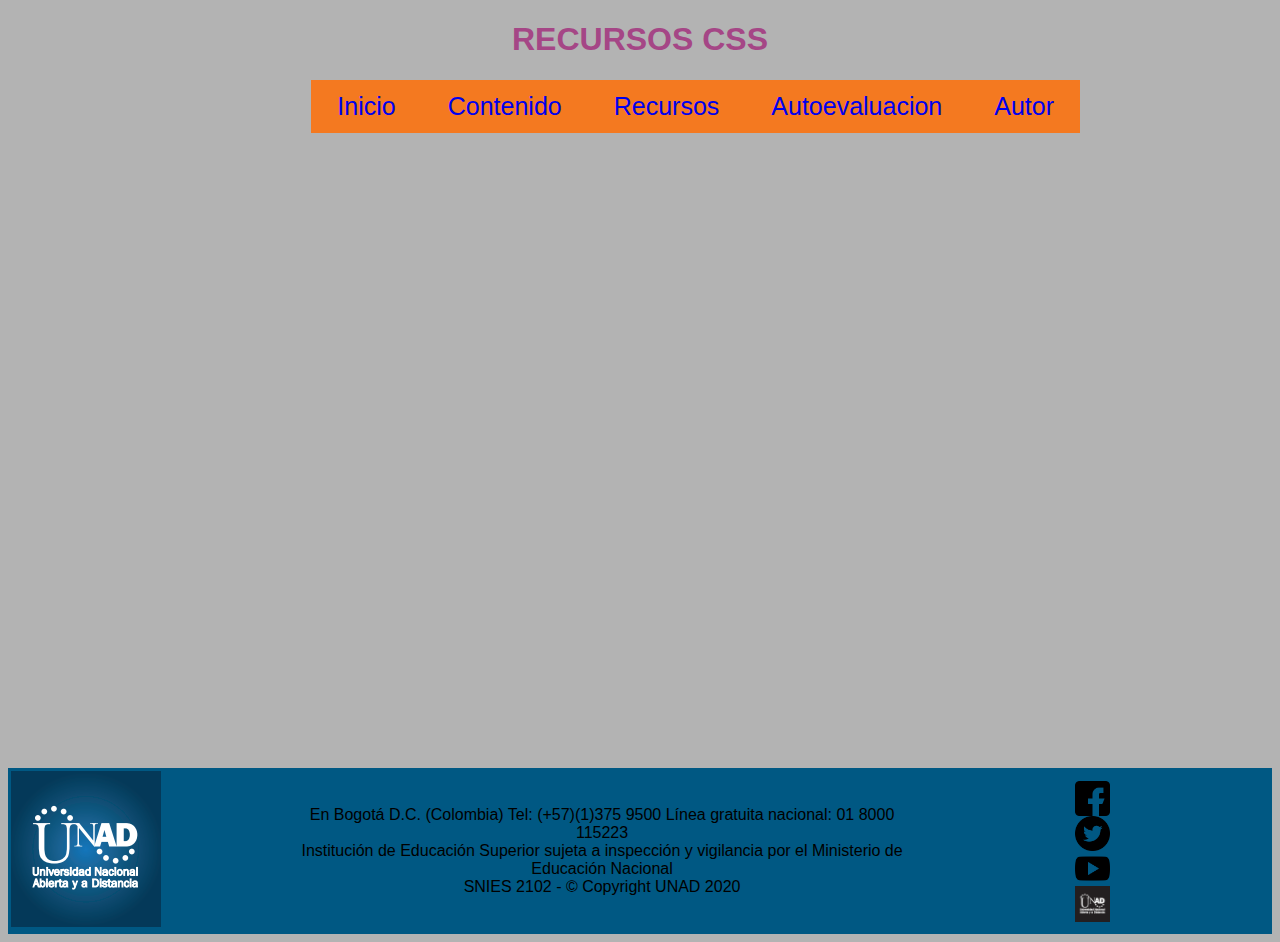
<file: recursos_css.html>
<!DOCTYPE html>
<html lang="es">
<head>
    <meta charset="UTF-8">
    <meta name="viewport" content="width=device-width, initial-scale=1.0">
    <title>Document</title>
    <link rel="stylesheet" href="estilo_pag.css">
</head>
<body>
    <h1 class="titulo">RECURSOS CSS</h1>
    <div id="menu" >
        <ul class="menu">
            
              <li id= item class="menu"> <a href="inicio_pag.html">Inicio</a></li>
              <li id= item class="menu" >  <a href="#">Contenido</a>
            <ul id="menu_des">
                <li><a href="conceptos_css.html">CSS</a></li>
                <li><a href="conceptos_display.html">Display</a></li>
            </ul>
            </li>
              <li id= item class="menu" >   <a href="#">Recursos</a>
              <ul id="menu_des">
                <li><a href="recursos_css.html">CSS</a></li>
                <li><a href="recursos_display.html">Display</a></li>
            </ul>
        </li>
              <li id= item class="menu" >  <a href="#">Autoevaluacion</a>
              <ul id="menu_des">
                <li><a href="autoevaluacion_1.html">Autoevaluacion</a></li>
                <li><a href="autoevaluacion_2.html">Autoevaluacion 2</a></li>
                <li><a href="evaluación_sitio.html">Evaluación Sitio</a></li>
            </ul>
        </li>
              <li id= item class="menu" >  <a href="Autor.html">Autor</a></li>
            
        </ul>
    </div>
<br><br><br><br><br><b></b><br><br>
<br>
<br>
<br>
<br>
<br>

<iframe width="560" height="315" src="https://www.youtube.com/embed/whAMSTjhkvY" frameborder="0" allow="accelerometer; autoplay; clipboard-write; encrypted-media; gyroscope; picture-in-picture" allowfullscreen ></iframe>
<br>
<br>
<br>
<br>
<br>
<br>
<footer style="background: #005883;"width=100%; height=50px; bottom=0; position=fixed;>
    <div>
        <table>
            <tr>
            <td>
         <img src="imagenes/Captura.PNG" alt="">
            </td>
            <td>
         <p class="foter_"> En Bogotá D.C. (Colombia) Tel: (+57)(1)375 9500  Línea gratuita nacional: 01 8000 115223
             <br>
            Institución de Educación Superior sujeta a inspección y vigilancia por el Ministerio de Educación Nacional
            <br>
            SNIES 2102 - © Copyright UNAD 2020 </p>
            </td>
            <td class="foter_">
                <a href="https://www.facebook.com/UniversidadUNAD"target="_blank" > <img src="imagenes/facebook.png" class="iconos" alt=""> </a>
                <a href="https://twitter.com/UniversidadUNAD"target="_blank" > <img src="imagenes/gorjeo.png" class="iconos" alt=""> </a>
                <a href="https://www.youtube.com/c/universidadunadTvUnadVirtual"target="_blank" > <img src="imagenes/youtube.png" class="iconos" alt=""> </a>
                <a href="https://www.unad.edu.co/"target="_blank" > <img src="imagenes/sitio web.PNG" class="iconos" alt=""> </a>
            </td>
            </tr>
        </table>
        </div>
    </footer>  
</body>
</html>
</file>
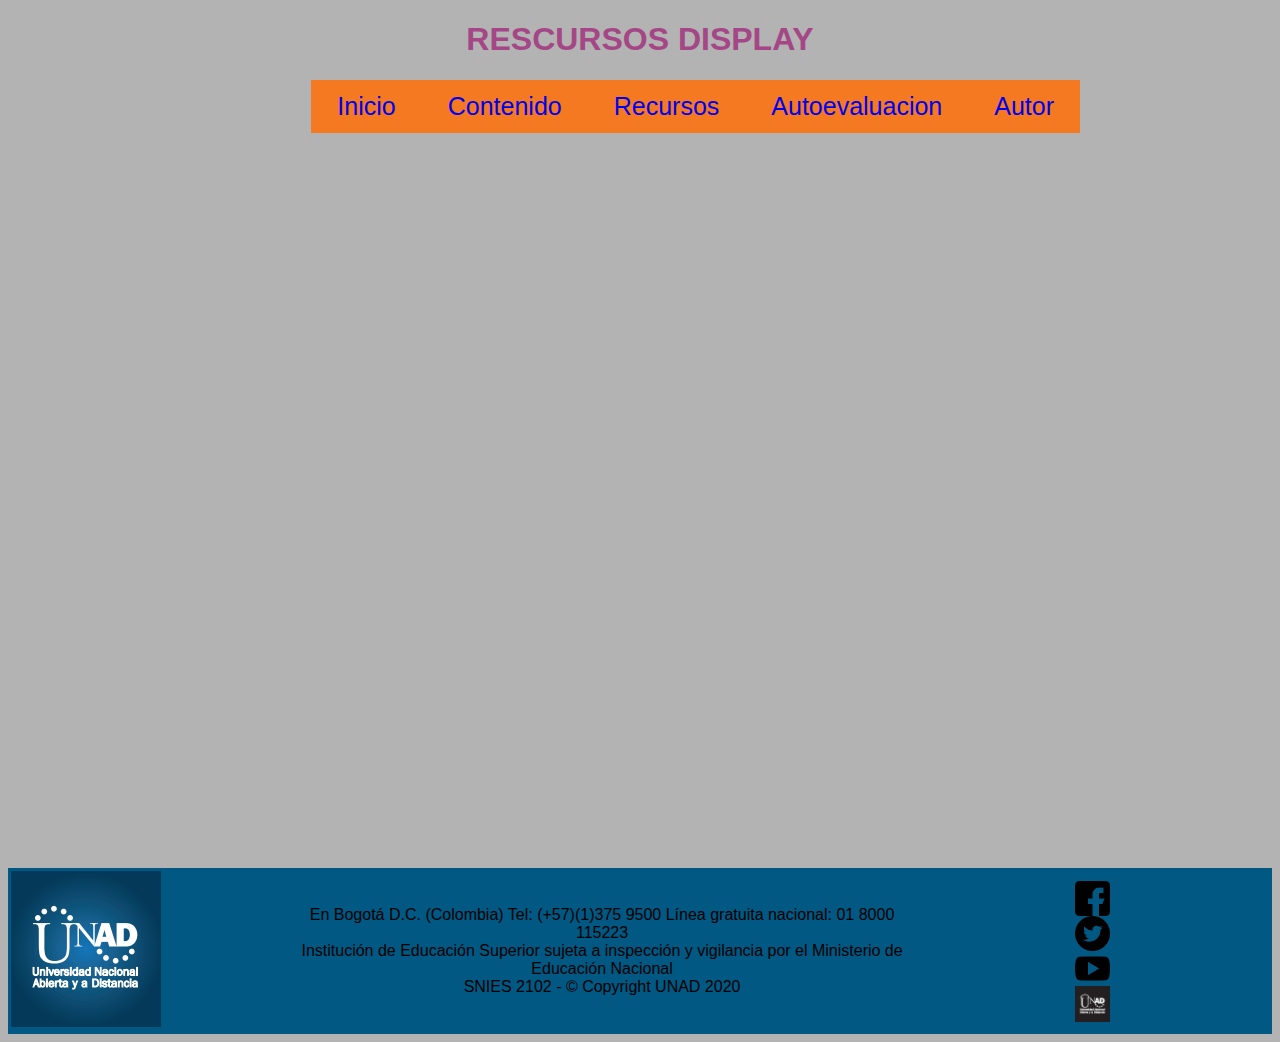
<file: recursos_display.html>
<!DOCTYPE html>
<html lang="es">
<head>
    <meta charset="UTF-8">
    <meta name="viewport" content="width=device-width, initial-scale=1.0">
    <title>Document</title>
    <link rel="stylesheet" href="estilo_pag.css">
</head>
<body>
    <h1 class="titulo">RESCURSOS DISPLAY</h1>
    <div id="menu" >
        <ul class="menu">
            
              <li id= item class="menu"> <a href="inicio_pag.html">Inicio</a></li>
              <li id= item class="menu" >  <a href="#">Contenido</a>
            <ul id="menu_des">
                <li><a href="conceptos_css.html">CSS</a></li>
                <li><a href="conceptos_display.html">Display</a></li>
            </ul>
            </li>
              <li id= item class="menu" >   <a href="#">Recursos</a>
              <ul id="menu_des">
                <li><a href="recursos_css.html">CSS</a></li>
                <li><a href="recursos_display.html">Display</a></li>
            </ul>
        </li>
              <li id= item class="menu" >  <a href="#">Autoevaluacion</a>
              <ul id="menu_des">
                <li><a href="autoevaluacion_1.html">Autoevaluacion</a></li>
                <li><a href="autoevaluacion_2.html">Autoevaluacion 2</a></li>
                <li><a href="evaluación_sitio.html">Evaluación Sitio</a></li>
            </ul>
        </li>
              <li id= item class="menu" >  <a href="Autor.html">Autor</a></li>
            
        </ul>
    </div>
    <br><br><br><br><br><b></b><br><br>
    <br>
    <br>
    <br>
    <br>
    <br>    

<iframe width="660" height="415" src="https://www.youtube.com/embed/6f25O9ICPLQ" frameborder="0" allow="accelerometer; autoplay; clipboard-write; encrypted-media; gyroscope; picture-in-picture" allowfullscreen></iframe>
<br>
<br>
<br>
<br>
<br>
<br>
<footer style="background: #005883;"width=100%; height=50px; bottom=0; position=fixed;>
    <div>
        <table>
            <tr>
            <td>
         <img src="imagenes/Captura.PNG" alt="">
            </td>
            <td>
         <p class="foter_"> En Bogotá D.C. (Colombia) Tel: (+57)(1)375 9500  Línea gratuita nacional: 01 8000 115223
             <br>
            Institución de Educación Superior sujeta a inspección y vigilancia por el Ministerio de Educación Nacional
            <br>
            SNIES 2102 - © Copyright UNAD 2020 </p>
            </td>
            <td class="foter_">
                <a href="https://www.facebook.com/UniversidadUNAD"target="_blank" > <img src="imagenes/facebook.png" class="iconos" alt=""> </a>
                <a href="https://twitter.com/UniversidadUNAD" target="_blank" > <img src="imagenes/gorjeo.png" class="iconos" alt=""> </a>
                <a href="https://www.youtube.com/c/universidadunadTvUnadVirtual"target="_blank" > <img src="imagenes/youtube.png" class="iconos" alt=""> </a>
                <a href="https://www.unad.edu.co/"target="_blank" > <img src="imagenes/sitio web.PNG" class="iconos" alt=""> </a>
            </td>
            </tr>
        </table>
        </div>
    </footer>  
</body>
</html>
</file>
<file: estilo_pag.css>
body{
    font-family: 'Franklin Gothic heavy', 'Arial Narrow', Arial, sans-serif;
    background: #b3b3b3;
    background-attachment: fixed;
}
.titulo{
    text-align: center;
    
    color: #A54686;       
}
.menu{
    background-color:#f47920;
    font-size: 25px;
    text-align: center;
    color:#005883; 
    position: relative;
    left: 12%; 
   }
.bordes{   
    border: #005883;    
}
iframe{
    position: relative;
    left: 32%;
    margin-top: 5%;
}
#menu ul{
    list-style: none;
    margin: 0;
    padding: 0;
}
#menu a{
    text-decoration: none;
    padding: 12px 26px;
}
#menu a:hover{
    color:#A54686;
}
#menu #item {
    float: left;
}
#menu #item a{
    display: block;
}
#menu #menu_des{
    display: none;
    position: absolute;
    min-width: 200px;;
   

}
#menu #item:hover #menu_des{
    display: block;
    background: #f47920;
}
.autor_{
    background: #43C7F4 ;
   margin-left: 30%;
   font-size: large;
}
.foter_{
    text-align: center;
    padding-left: 17%;
    object-position: center;
}
.iconos{
   
    width: 35px;
    display: block;
}
.pdfs{
  margin-top: 10%;
  margin-left:-200px;
 
    
}
</file>
